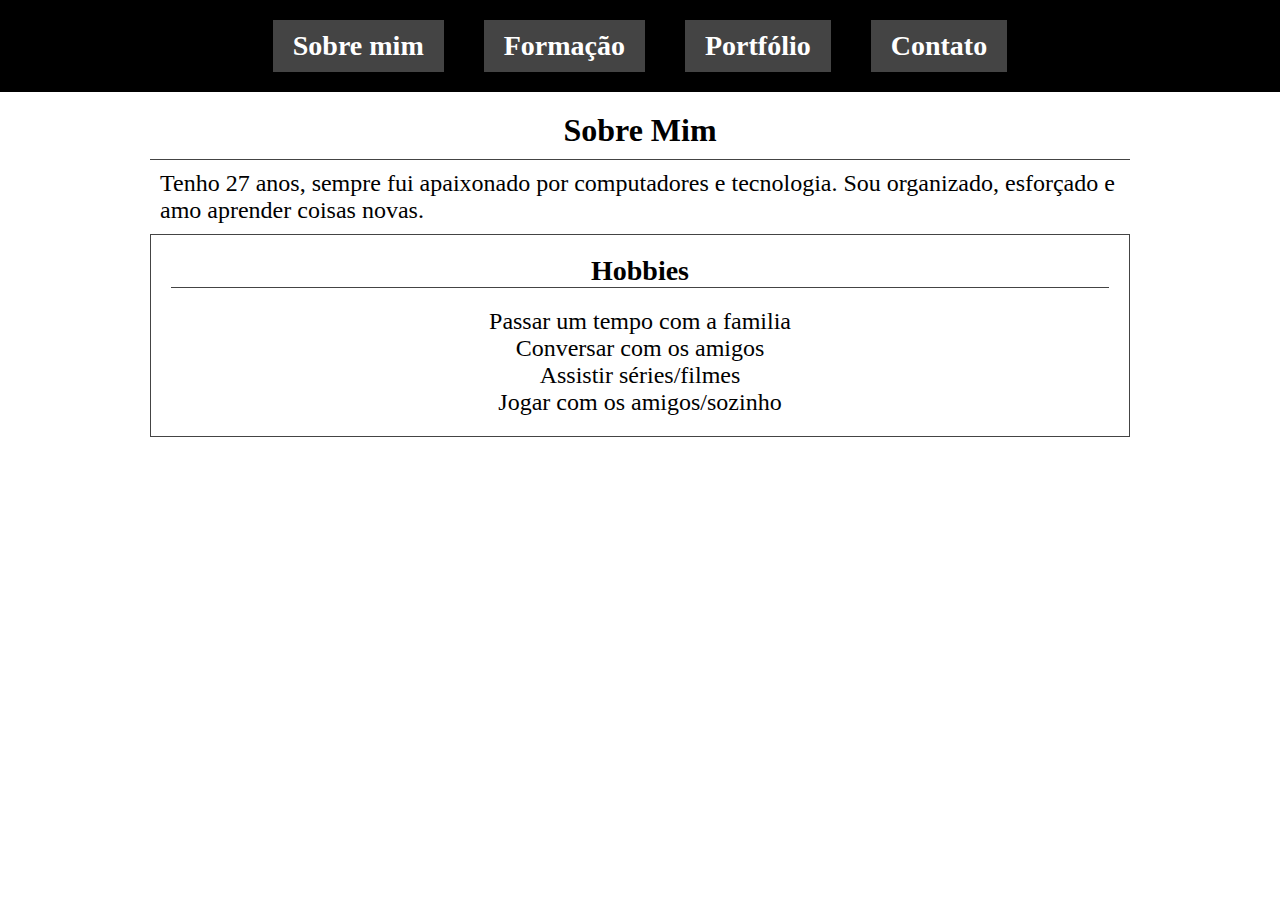
<file: index.html>
<!DOCTYPE html>
<html lang="pt-br">
<head>
    <meta charset="UTF-8">
    <meta name="viewport" content="width=device-width, initial-scale=1.0">
    <link rel="stylesheet" href="./css/style.css">
    <title>Portfólio Eduardo Mafra</title>
</head>
<body>
    <header>
        <nav class="max-content-width-container">
            <ul class="menu">
                <li><a href="./index.html">Sobre mim</a></li>
                <li><a href="./formacao.html">Formação</a></li>
                <li><a href="./portfolio.html">Portfólio</a></li>
                <li><a href="./contato.html">Contato</a></li>
            </ul>
        </nav>
    </header>
    <main>
        <div class="max-content-width-container">
            <h1>Sobre Mim</h1>
            <p>Tenho 27 anos, sempre fui apaixonado por computadores e tecnologia. Sou organizado, esforçado e amo aprender coisas novas.</p>
            <section>
                <h2>Hobbies</h2>
                <ul>
                    <li>Passar um tempo com a familia</li>
                    <li>Conversar com os amigos</li>
                    <li>Assistir séries/filmes</li>
                    <li>Jogar com os amigos/sozinho</li>
                </ul>
            </section>
        </div>
    </main>
</body>
</html>
</file>
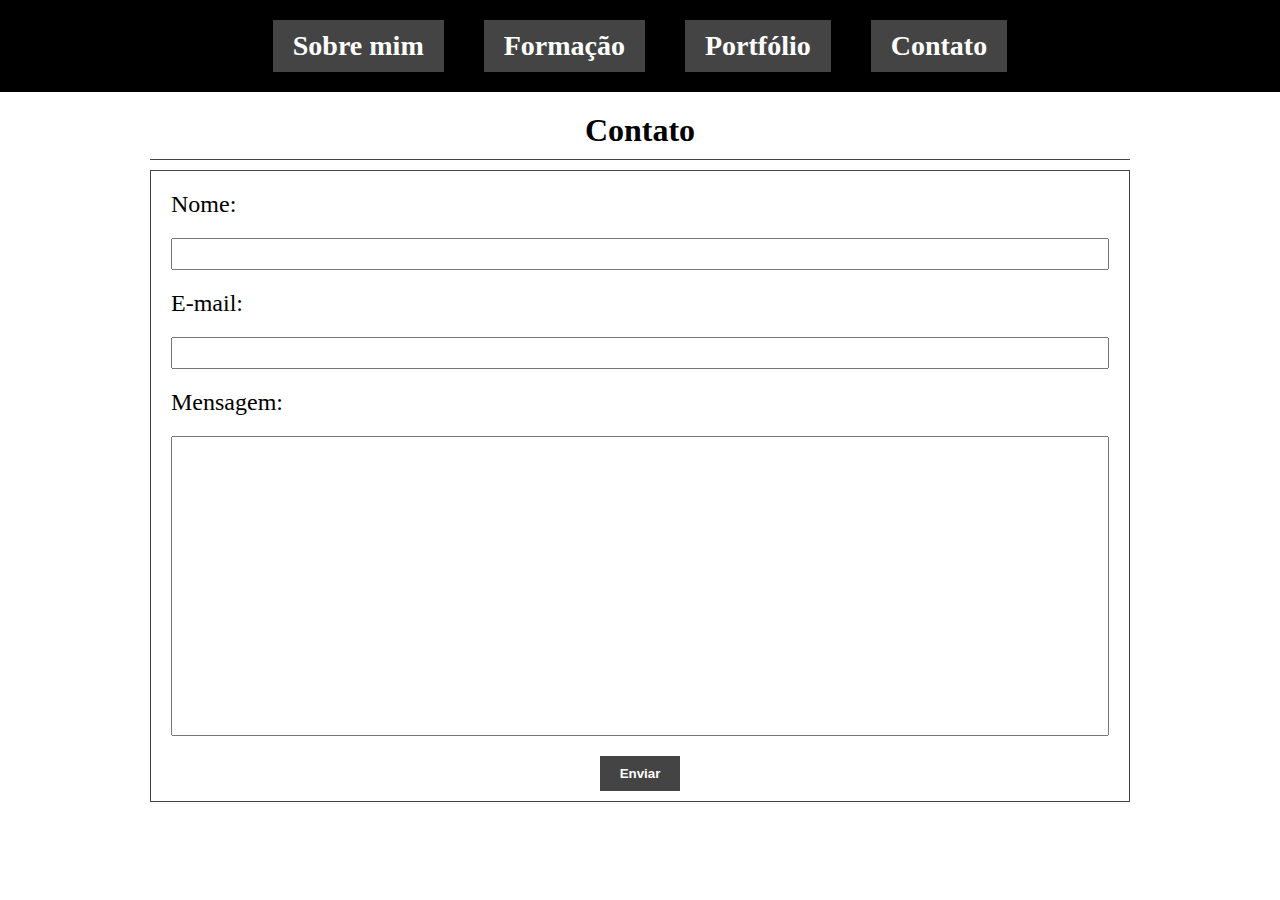
<file: Contato.html>
<!DOCTYPE html>
<html lang="pt-br">
<head>
    <meta charset="UTF-8">
    <meta name="viewport" content="width=device-width, initial-scale=1.0">
    <link rel="stylesheet" href="./css/style.css">
    <title>Portfólio Eduardo Mafra</title>
</head>
<body>
    <header>
        <nav>
            <ul class="max-content-width-container">
                <li><a href="./index.html">Sobre mim</a></li>
                <li><a href="./formacao.html">Formação</a></li>
                <li><a href="./portfolio.html">Portfólio</a></li>
                <li><a href="./contato.html">Contato</a></li>
            </ul>
        </nav>
    </header>
    <main>
        <div class="max-content-width-container">
            <h1>Contato</h1>
            <form>
                <label for="name">Nome:</label>
                <input type="text" name="name" id="name" required>
                <label for="e-mail">E-mail:</label>
                <input type="email" name="e-mail" id="e-mail" required>
                <label for="msg">Mensagem:</label>
                <textarea name="msg" id="msg" required></textarea>
                <button type="submit">Enviar</button>
            </form>
        </div>
    </main>
</body>
</html>
</file>
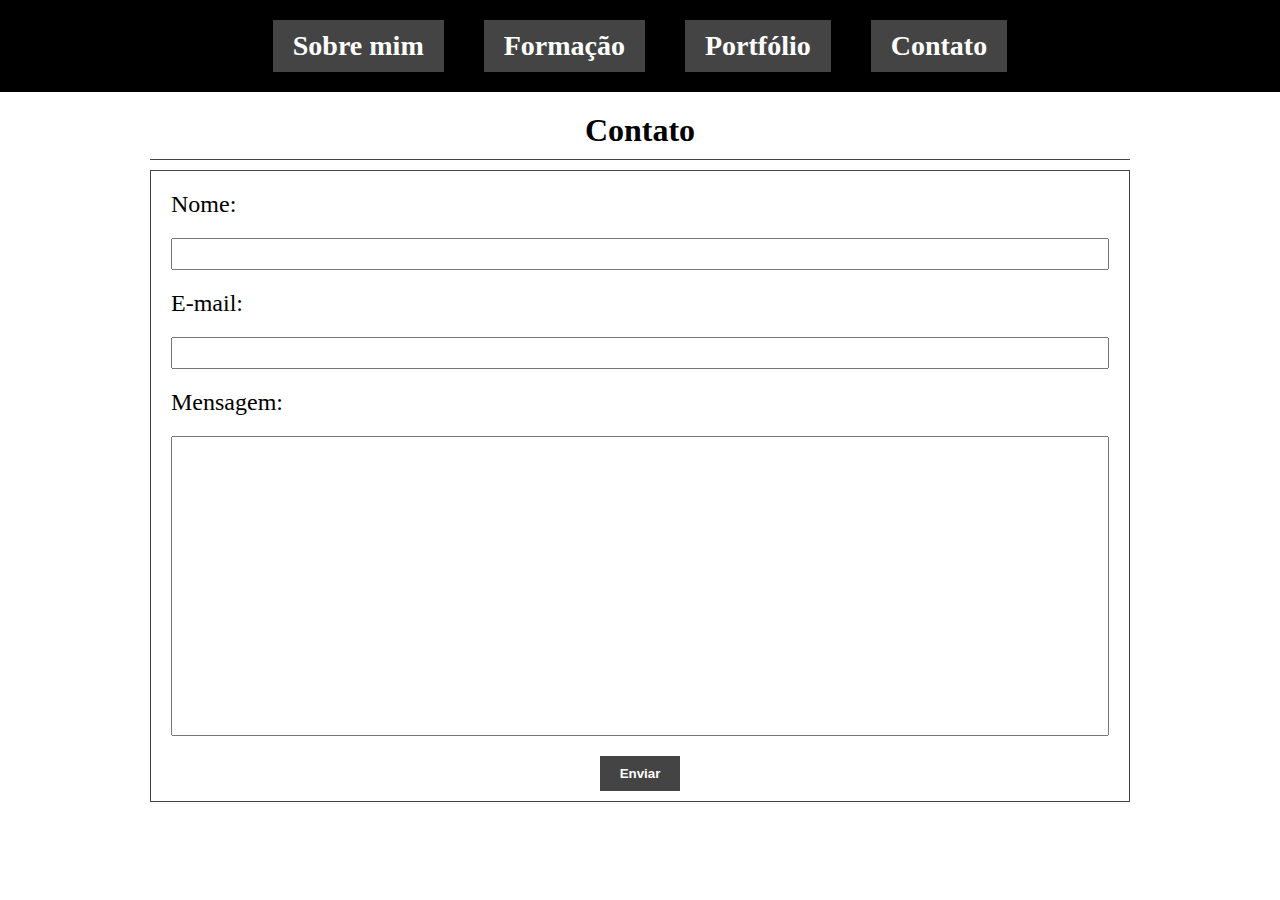
<file: contato.html>
<!DOCTYPE html>
<html lang="pt-br">
<head>
    <meta charset="UTF-8">
    <meta name="viewport" content="width=device-width, initial-scale=1.0">
    <link rel="stylesheet" href="./css/style.css">
    <title>Portfólio Eduardo Mafra</title>
</head>
<body>
    <header>
        <nav>
            <ul class="max-content-width-container">
                <li><a href="./index.html">Sobre mim</a></li>
                <li><a href="./formacao.html">Formação</a></li>
                <li><a href="./portfolio.html">Portfólio</a></li>
                <li><a href="./contato.html">Contato</a></li>
            </ul>
        </nav>
    </header>
    <main>
        <div class="max-content-width-container">
            <h1>Contato</h1>
            <form>
                <label for="name">Nome:</label>
                <input type="text" name="name" id="name" required>
                <label for="e-mail">E-mail:</label>
                <input type="email" name="e-mail" id="e-mail" required>
                <label for="msg">Mensagem:</label>
                <textarea name="msg" id="msg" required></textarea>
                <button type="submit">Enviar</button>
            </form>
        </div>
    </main>
</body>
</html>
</file>
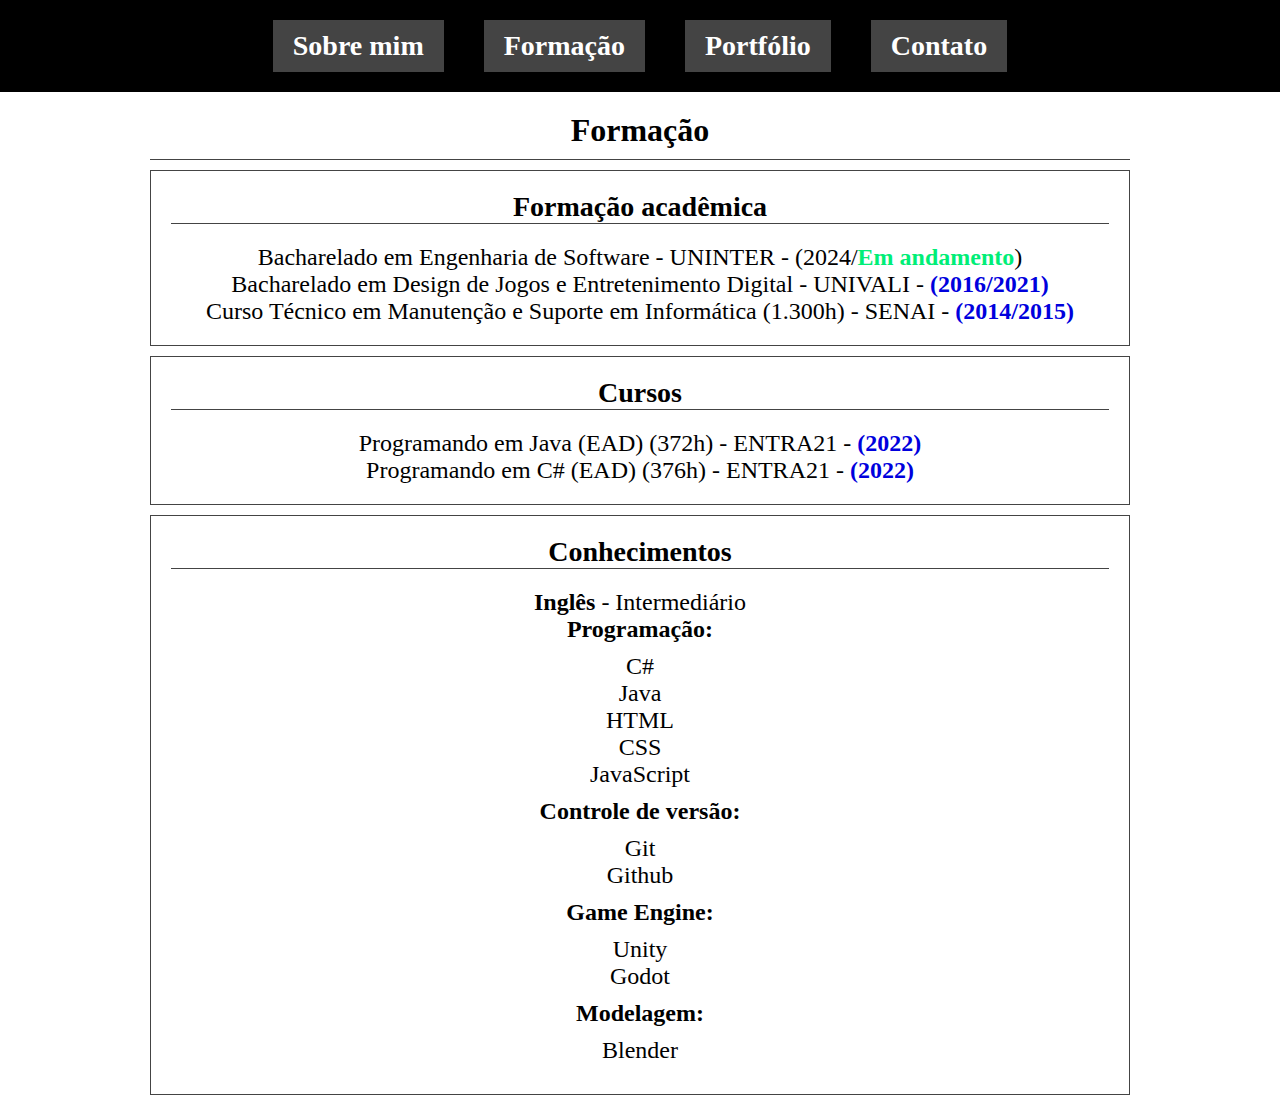
<file: formacao.html>
<!DOCTYPE html>
<html lang="pt-br">
<head>
    <meta charset="UTF-8">
    <meta name="viewport" content="width=device-width, initial-scale=1.0">
    <link rel="stylesheet" href="./css/style.css">
    <title>Portfólio Eduardo Mafra</title>
</head>
<body>
    <header>
        <nav>
            <ul class="max-content-width-container">
                <li><a href="./index.html">Sobre mim</a></li>
                <li><a href="./formacao.html">Formação</a></li>
                <li><a href="./portfolio.html">Portfólio</a></li>
                <li><a href="./contato.html">Contato</a></li>
            </ul>
        </nav>
    </header>
    <main>
        <div class="max-content-width-container">
            <h1>Formação</h1>
            <section>
                <h2>Formação acadêmica</h2>
                <ul>
                    <li>Bacharelado em Engenharia de Software - UNINTER - (2024/<span class="in-progress">Em andamento</span>)</li>
                    <li>Bacharelado em Design de Jogos e Entretenimento Digital - UNIVALI - <span class="completed">(2016/2021)</span></li>
                    <li>Curso Técnico em Manutenção e Suporte em Informática (1.300h) - SENAI - <span class="completed">(2014/2015)</span></li>
                </ul>
            </section>
            <section>
                <h2>Cursos</h2>
                <ul>
                    <li>Programando em Java (EAD) (372h) - ENTRA21 - <span class="completed">(2022)</span></li>
                    <li>Programando em C# (EAD) (376h) - ENTRA21 - <span class="completed">(2022)</span></li>
                </ul>
            </section>
            <section>
                <h2>Conhecimentos</h2>
                <ul>
                    <li><span class="destacar">Inglês</span> - Intermediário</li>
                    <li><span class="destacar">Programação:</span>
                        <ul>
                            <li>C#</li>
                            <li>Java</li>
                            <li>HTML</li>
                            <li>CSS</li>
                            <li>JavaScript</li>
                        </ul>
                    </li>
                    <li><span class="destacar">Controle de versão:</span> 
                        <ul>
                            <li>Git</li>
                            <li>Github</li>
                        </ul>
                    </li>
                    <li><span class="destacar">Game Engine:</span> 
                        <ul>
                            <li>Unity</li>
                            <li>Godot</li>
                        </ul>
                    </li>
                    <li><span class="destacar">Modelagem:</span> 
                        <ul>
                            <li>Blender</li>
                        </ul>
                    </li>
                </ul>
            </section>
        </div>
    </main>
</body>
</html>
</file>
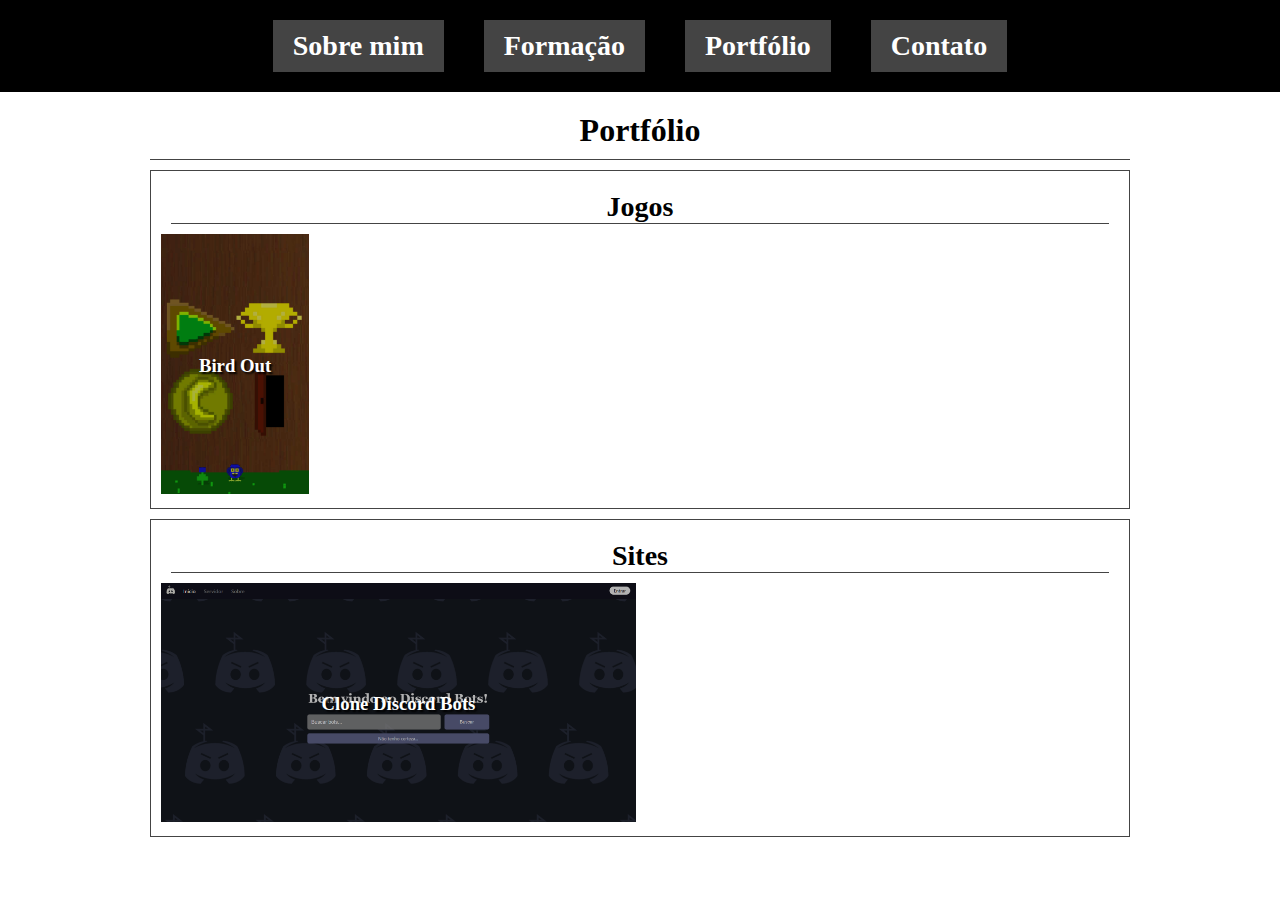
<file: portfolio.html>
<!DOCTYPE html>
<html lang="pt-br">
<head>
    <meta charset="UTF-8">
    <meta name="viewport" content="width=device-width, initial-scale=1.0">
    <link rel="stylesheet" href="./css/style.css">
    <title>Portfólio Eduardo Mafra</title>
</head>
<body>
    <header>
        <nav>
            <ul class="max-content-width-container">
                <li><a href="./index.html">Sobre mim</a></li>
                <li><a href="./formacao.html">Formação</a></li>
                <li><a href="./portfolio.html">Portfólio</a></li>
                <li><a href="./contato.html">Contato</a></li>
            </ul>
        </nav>
    </header>
    <main>
        <div class="max-content-width-container">
            <h1>Portfólio</h1>
            <section>
                <h2>Jogos</h2>
                <div class="item-list-container">
                    <a class="item" href="https://eduardo-mafra.itch.io/birdout" target="_blank">
                        <img src="./img/g_1.png" alt="Imagem do game bird out">
                        <h3 class="item-title">Bird Out</h3>
                    </a>
                </div>
            </section>
            <section>
                <h2>Sites</h2>
                <div class="item-list-container">
                    <a class="item" href="https://eduardormafra.github.io/BotDiscord/" target="_blank">
                        <img src="./img/s_1.png" alt="Imagem de um site clone do discord bots">
                        <h3 class="item-title">Clone Discord Bots</h3>
                    </a>
                </div>
            </section>
        </div>
    </main>
</body>
</html>
</file>
<file: css/style.css>
*{
    margin: 0;
    padding: 0;
    box-sizing: border-box
}
/* Geral */
:root{
    --color1: #000;
    --color2: #222;
    --color3: #444;
    --color4: #c00;
    --color5: #fff;
    --color-in-progress: #0e7;
    --color-completed: #00d;
}

ul{
    list-style: none;
}
a{
    text-decoration: none;
    display: inline-block;
}
/* Limitador de largura de conteúdo */
.max-content-width-container{
    margin: auto;
    max-width: 1000px;
    padding: 10px;
}
/* Header */
header{
    background-color: var(--color1);
}
/* header menu itens */

nav ul{
    display: flex;
    justify-content: center;
}
nav a{
    padding: 10px 20px;
    margin: 10px 20px;
    font-size: 28px;
    font-weight: 700;
    background-color: var(--color3);
    color: var(--color5);
}
nav a:hover{
    background-color: #222;
    color: var(--color4);
    outline: 4px solid var(--color4);
}
/* conteúdo geral*/
h1{
    text-align: center;
    padding: 10px;
    border-bottom: 1px solid var(--color3);
}
p, form label, form input{
    margin: 10px;
    font-size: 24px;
}
/* form vai receber o mesmo estilo do section */
section, form{
    border: 1px solid var(--color3);
    padding: 10px;
    margin: 10px 0;
}
h2{
    text-align: center;
    border-bottom: 1px solid var(--color3);
    font-size: 28px;
    margin: 10px;
}
section ul{
    font-size: 24px;
    text-align: center;
    padding: 10px;
}
/* formação*/
.in-progress{
    font-weight: 700;
    color: var(--color-in-progress);
}
.completed{
    font-weight: 700;
    color: var(--color-completed);
}
.destacar{
    font-weight: 700;
}
/* Portfólio */
.item-list-container{
    display: flex;
    flex-wrap: wrap;
    justify-content: space-between;
    gap:5px
}
.item{
    position: relative;
}
.item img{
    max-height: 260px;
    /* maxímo essa largura para poder caber no 
    minimo 2 itens com a tela em tamanho normal*/
    max-width: 475px;
    filter: brightness(70%);
}
.item h3{
    position: absolute;
    margin: auto;
    color: var(--color5);
    /* centralizando o título ao centor da img*/
    top:50%;
    left: 50%;
    transform: translate(-50%, -50%);
    /* sombra leve para garantir a 
    leitura do titulo mesmo em fundos claros */
    text-shadow: 2px 2px 2px var(--color1);
}
.item:hover img{
    filter: brightness(50%);
}
/* Contato */
form button{
    display: block;
    margin: auto;
    background-color: var(--color3);
    padding: 10px 20px;
    border: none;
    color: var(--color5);
    font-weight: 700;
    margin-top:10px;
    cursor:pointer;
}
form{
    display: grid;
}
form button:hover{
    color: var(--color4);
    background-color: var(--color2);
}
form textarea{
    font-family: Arial, Helvetica, sans-serif;
    resize: none;
    height: 300px;
    margin: 10px;
    font-size: 24px;
}

/* Responsividade */
@media (max-width:1000px){
    .item-list-container{
        justify-content: center;
    }
    .item img{
        max-width: 360px;
    }
}
@media (max-width:800px){
    h1{
        font-size: 28px;
    }
    h2{
        font-size: 24px;
    }
    nav ul{
        flex-direction: column;
        align-items: center;
    }
    /* Fazendo os links ocuparem toda a largura do nav */
    nav ul li{
        width: 100%;
    }
    nav a{
        font-size: 24px;
        width: 100%;
        text-align: center;
        margin: 0;
    }
    /* adicionando margem top a elementos 
    a que estejam dentro de um li que venha depois de outro li*/
    nav li+li a{
        margin-top: 10px;
    }
    .item img{
        max-width: 100%;
        max-height: 400px;
    }
    p, section ul,form label, form input, form textarea{
        font-size: 18px;
    }
}
</file>
